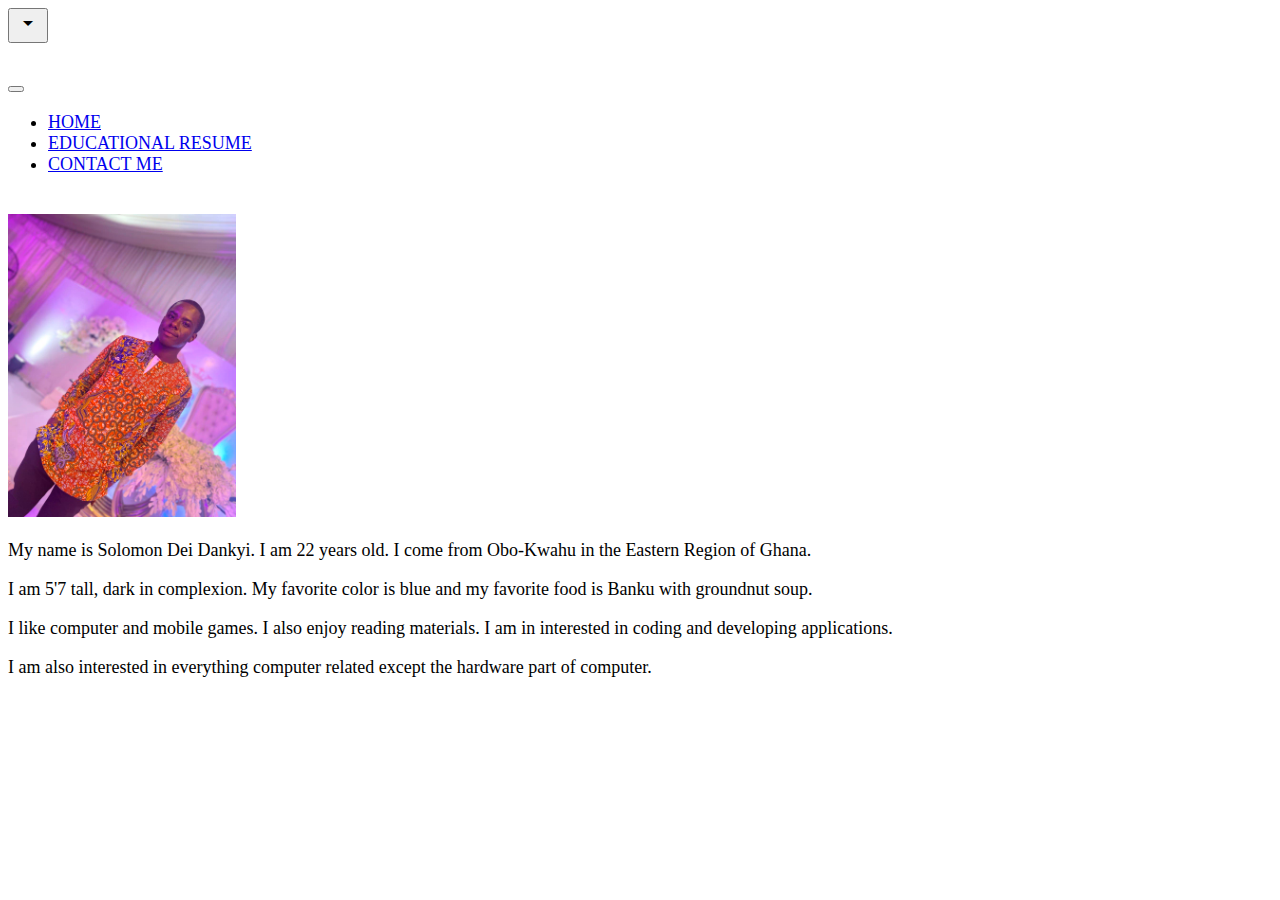
<file: index.html>
<!DOCTYPE html>
<head>
<meta charset="utf-8">
<meta name="viewport" content="width=device-width, initial-scale=1">
<title>A Linked Pages Describing Myself - HOME</title>
<!-- Bootstrap CSS -->
<link href="https://cdn.jsdelivr.net/npm/bootstrap@5.1.3/dist/css/bootstrap.min.css" rel="stylesheet" integrity="sha384-1BmE4kWBq78iYhFldvKuhfTAU6auU8tT94WrHftjDbrCEXSU1oBoqyl2QvZ6jIW3" crossorigin="anonymous">
<!-- Google Icons -->
<link href="https://fonts.googleapis.com/icon?family=Material+Icons" rel="stylesheet">
<!-- External CSS -->
<link rel="stylesheet" href="theme.css">
</head>
<body>
<div class="container">
<button class="btn btn-primary" type="button" data-bs-toggle="offcanvas" data-bs-target="#offcanvasTop" aria-controls="offcanvasTop">
<span class="material-icons">arrow_drop_down</span>
</button>
<div class="offcanvas offcanvas-top" tabindex="-1" id="offcanvasTop" aria-labelledby="offcanvasTopLabel">
<div class="offcanvas-header">
<h5 id="offcanvasTopLabel"></h5>
<button type="button" class="btn-close text-reset" data-bs-dismiss="offcanvas" aria-label="Close"></button>
</div>
<div class="offcanvas-body">
<ul class="nav nav-pills">
<li class="nav-item">
<a class="nav-link" href="index.html">HOME</a>
</li>
<li class="nav-item">
<a class="nav-link" href="education.html">EDUCATIONAL RESUME</a>
</li>
<li class="nav-item">
<a class="nav-link" href="form.html">CONTACT ME</a>
</li>
</ul>
</div>
</div>
<br>
<img src="./image/me.jpg" alt=""A Picture of Solomon" height="20%" width="18%" class="rounded mx-auto d-block"></img>
<div id="homeParagraph">
<p>My name is Solomon Dei Dankyi. I am 22 years old. I come from Obo-Kwahu in the Eastern Region of Ghana.</p>
<p>I am 5'7 tall, dark in complexion. My favorite color is blue and my favorite food is Banku with groundnut soup.</p>
<p>I like computer and mobile games. I also enjoy reading materials. I am in interested in coding and developing applications.</p>
<p>I am also interested in everything computer related except the hardware part of computer.</p>
</div><!-- #homeParagraph -->
<!-- Bootstrap JS-->
<script src="https://cdn.jsdelivr.net/npm/@popperjs/core@2.10.2/dist/umd/popper.min.js" integrity="sha384-7+zCNj/IqJ95wo16oMtfsKbZ9ccEh31eOz1HGyDuCQ6wgnyJNSYdrPa03rtR1zdB" crossorigin="anonymous"></script>
<script src="https://cdn.jsdelivr.net/npm/bootstrap@5.1.3/dist/js/bootstrap.min.js" integrity="sha384-QJHtvGhmr9XOIpI6YVutG+2QOK9T+ZnN4kzFN1RtK3zEFEIsxhlmWl5/YESvpZ13" crossorigin="anonymous"></script>
</div><!-- .container -->
</body>
</html>
</file>
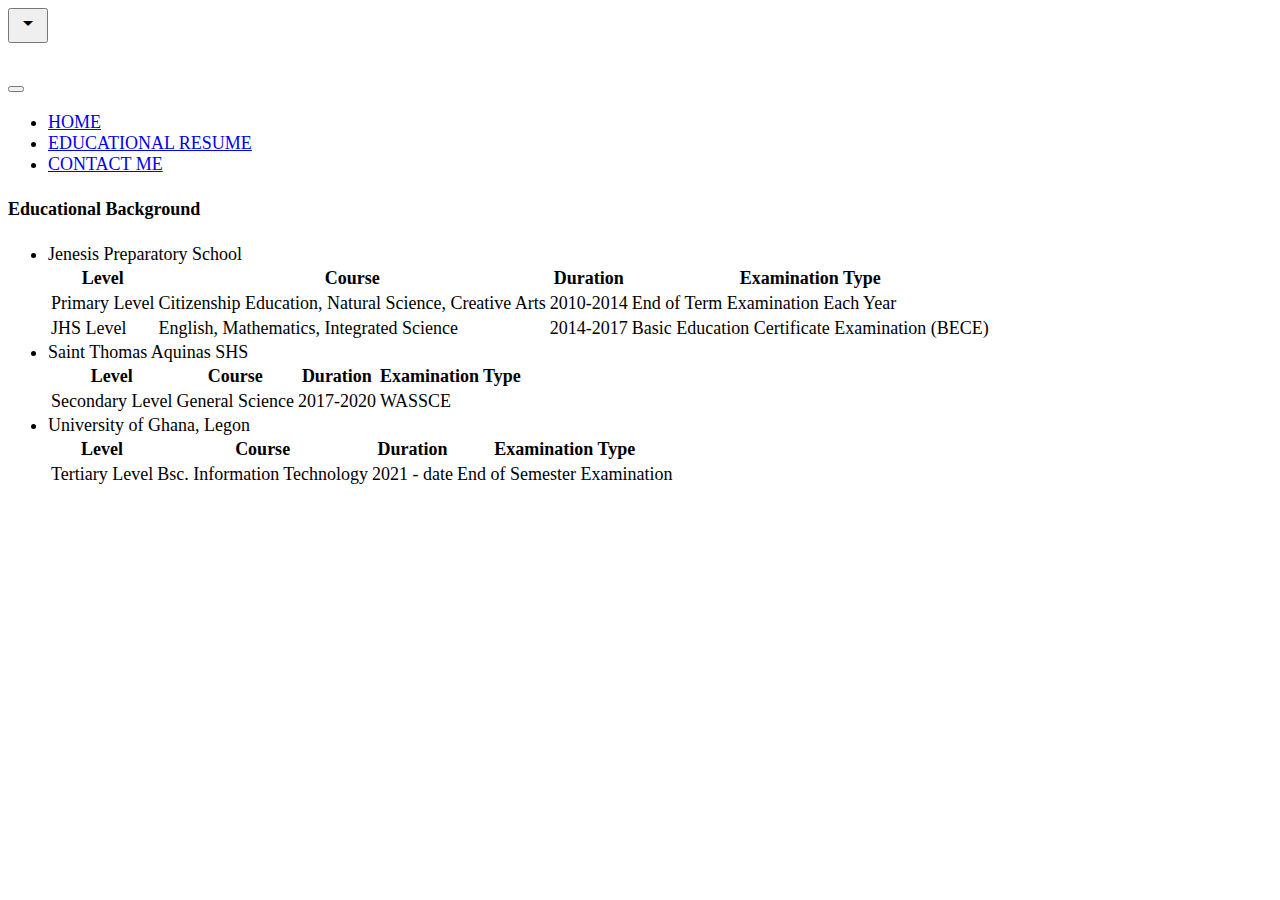
<file: education.html>
<!DOCTYPE html>
<head>
<meta charset="utf-8">
<meta name="viewport" content="width=device-width, initial-scale=1">
<title>EDUCATIONAL BACKGROUND</title>
<!-- Bootstrap CSS -->
<link href="https://cdn.jsdelivr.net/npm/bootstrap@5.1.3/dist/css/bootstrap.min.css" rel="stylesheet" integrity="sha384-1BmE4kWBq78iYhFldvKuhfTAU6auU8tT94WrHftjDbrCEXSU1oBoqyl2QvZ6jIW3" crossorigin="anonymous">
<!-- Google Icons -->
<link href="https://fonts.googleapis.com/icon?family=Material+Icons" rel="stylesheet">
<!-- External CSS -->
<link rel="stylesheet" href="theme.css">
</head>
<body>
<div class="container">
<button class="btn btn-primary" type="button" data-bs-toggle="offcanvas" data-bs-target="#offcanvasTop" aria-controls="offcanvasTop">
<span class="material-icons">arrow_drop_down</span>
</button>
<div class="offcanvas offcanvas-top" tabindex="-1" id="offcanvasTop" aria-labelledby="offcanvasTopLabel">
<div class="offcanvas-header">
<h5 id="offcanvasTopLabel"></h5>
<button type="button" class="btn-close text-reset" data-bs-dismiss="offcanvas" aria-label="Close"></button>
</div>
<div class="offcanvas-body">
<ul class="nav nav-pills">
<li class="nav-item">
<a class="nav-link" href="index.html">HOME</a>
</li>
<li class="nav-item">
<a class="nav-link" href="education.html">EDUCATIONAL RESUME</a>
</li>
<li class="nav-item">
<a class="nav-link" href="form.html">CONTACT ME</a>
</li>
</ul>
</div>
</div>
<header>
<h4>Educational Background</h4>
</header>
<div>
<ul>
<li>Jenesis Preparatory School</li>
<table class="table">
<thead>
<tbody>
<tr>
<th>Level</th>
<th>Course</th>
<th>Duration</th>
<th>Examination Type</th>
</tr>
</thead>
<tr>
<td>Primary Level</td>
<td>Citizenship Education, Natural Science, Creative Arts</td>
<td>2010-2014</td>
<td>End of Term Examination Each Year</td>
</tr>
<tr>
<td>JHS Level</td>
<td>English, Mathematics, Integrated Science</td>
<td>2014-2017</td>
<td>Basic Education Certificate Examination (BECE)</td>
</tr>
</tbody>
</table>
<li>Saint Thomas Aquinas SHS</li>
<table class="table">
<thead>
<tbody>
<tr>
<th>Level</th>
<th>Course</th>
<th>Duration</th>
<th>Examination Type</th>
</tr>
</thead>
<tr>
<td>Secondary Level</td>
<td>General Science</td>
<td>2017-2020</td>
<td>WASSCE</td>
</tr>
</tbody>
</table>
<li>University of Ghana, Legon</li>
<table class="table">
<thead>
<tbody>
<tr>
<th>Level</th>
<th>Course</th>
<th>Duration</th>
<th>Examination Type</th>
</tr>
</thead>
<tr>
<td>Tertiary Level</td>
<td>Bsc. Information Technology</td>
<td>2021 - date</td>
<td>End of Semester Examination</td>
</tr>
</tbody>
</table>
</ul>
</div>
<!-- Bootstrap JS-->
<script src="https://cdn.jsdelivr.net/npm/@popperjs/core@2.10.2/dist/umd/popper.min.js" integrity="sha384-7+zCNj/IqJ95wo16oMtfsKbZ9ccEh31eOz1HGyDuCQ6wgnyJNSYdrPa03rtR1zdB" crossorigin="anonymous"></script>
<script src="https://cdn.jsdelivr.net/npm/bootstrap@5.1.3/dist/js/bootstrap.min.js" integrity="sha384-QJHtvGhmr9XOIpI6YVutG+2QOK9T+ZnN4kzFN1RtK3zEFEIsxhlmWl5/YESvpZ13" crossorigin="anonymous"></script>
</div><!-- .container-->
</body>
</html>
</file>
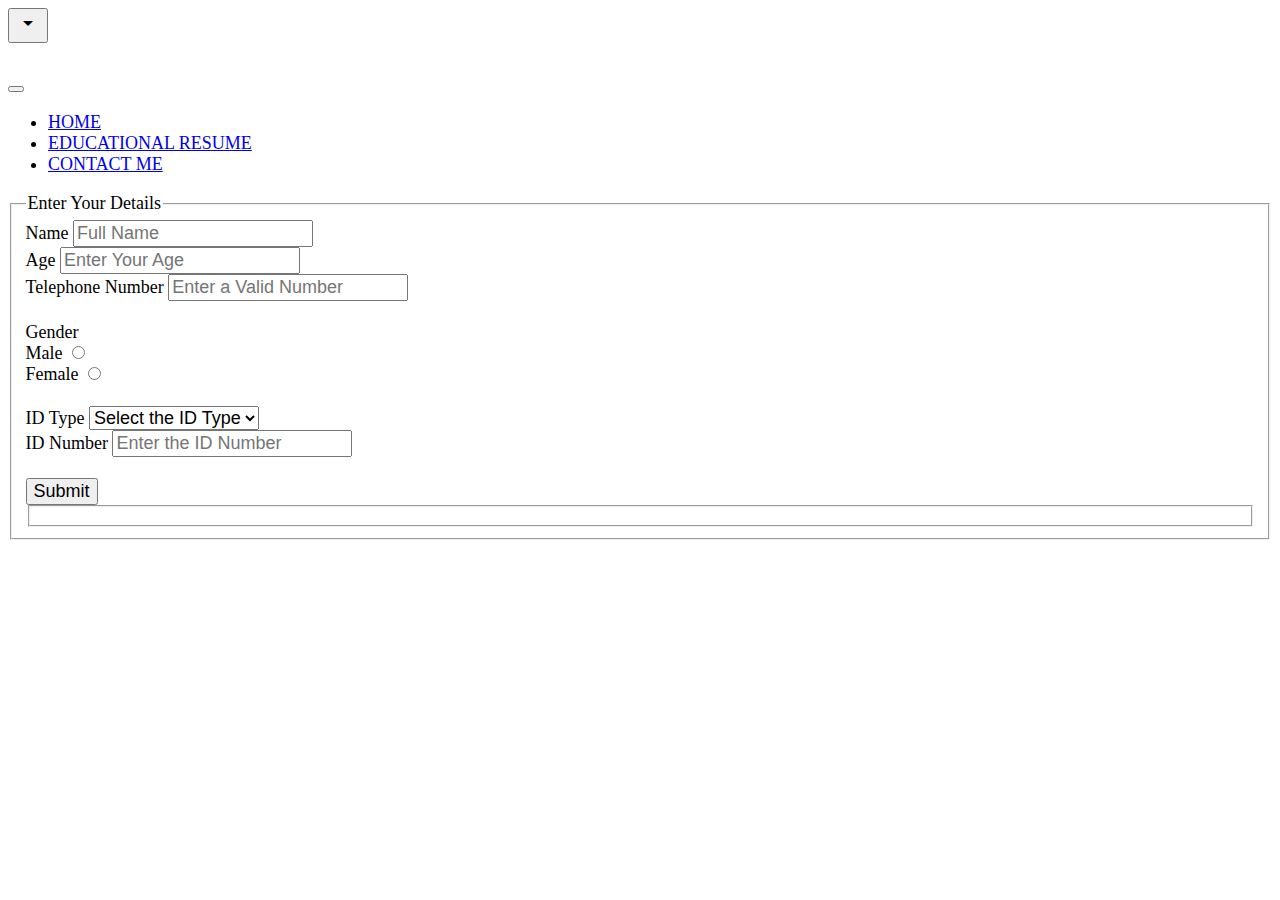
<file: form.html>
<!DOCTYPE html>
<head>
<meta charset="utf-8">
<meta name="viewport" content="width=device-width, initial-scale=1">
<title>A FORM'S PAGE</title>
<!-- Bootstrap CSS -->
<link href="https://cdn.jsdelivr.net/npm/bootstrap@5.1.3/dist/css/bootstrap.min.css" rel="stylesheet" integrity="sha384-1BmE4kWBq78iYhFldvKuhfTAU6auU8tT94WrHftjDbrCEXSU1oBoqyl2QvZ6jIW3" crossorigin="anonymous">
<!-- Google Icons -->
<link href="https://fonts.googleapis.com/icon?family=Material+Icons" rel="stylesheet"><!-- External CSS -->
<link rel="stylesheet" href="theme.css">
</head>
<body>
<div class="container">
<button class="btn btn-primary" type="button" data-bs-toggle="offcanvas" data-bs-target="#offcanvasTop" aria-controls="offcanvasTop">
<span class="material-icons">arrow_drop_down</span>
</button>
<div class="offcanvas offcanvas-top" tabindex="-1" id="offcanvasTop" aria-labelledby="offcanvasTopLabel">
<div class="offcanvas-header">
<h5 id="offcanvasTopLabel"></h5>
<button type="button" class="btn-close text-reset" data-bs-dismiss="offcanvas" aria-label="Close"></button>
</div>
<div class="offcanvas-body">
<ul class="nav nav-pills">
<li class="nav-item">
<a class="nav-link" href="index.html">HOME</a>
</li>
<li class="nav-item">
<a class="nav-link" href="education.html">EDUCATIONAL RESUME</a>
</li>
<li class="nav-item">
<a class="nav-link" href="form.html">CONTACT ME</a>
</li>
</ul>
</div>
</div>
<fieldset>
<legend>Enter Your Details</legend>
<form>
<div class="form-group">
<label>Name</label>
<input type="text" class="form-control" placeholder="Full Name" style="text-transform: capitalize;">
</div>
<div class="form-group col-sm-2">
<label>Age</label>
<input type="number" class="form-control" placeholder="Enter Your Age">
</div>
<div class="form-group">
<label>Telephone Number</label>
<input type="number" class="form-control" placeholder="Enter a Valid Number">
</div>
<br>
<div><label>Gender</label>
<div class="form-check">
<label class="form-check-label">Male</label>
<input type="radio" name="choosegender">
</div>
<div class="form-check">
<label class="form-check-label">Female</label>
<input type="radio" name="choosegender">
</div>
</div>
<br>
<div class="form-group">
<label>ID Type</label>
<select class="form-select">
<option selected>Select the ID Type</option>
<option value="1">Student ID</option>
<option value="2">Ghana Card</option>
<option value="3">NHIS Card</option>
<option value="4">Voters ID</option>
<option value="5">Drivers License</option>
</select>
</div>
<div class="form-group">
<label>ID Number</label>
<input type="number" class="form-control" placeholder="Enter the ID Number">
</div>
<br>
<button type="submit" class="btn btn-primary">Submit</button>
</form>
<fieldset>
<!-- Bootstrap JS-->
<script src="https://cdn.jsdelivr.net/npm/@popperjs/core@2.10.2/dist/umd/popper.min.js" integrity="sha384-7+zCNj/IqJ95wo16oMtfsKbZ9ccEh31eOz1HGyDuCQ6wgnyJNSYdrPa03rtR1zdB" crossorigin="anonymous"></script>
<script src="https://cdn.jsdelivr.net/npm/bootstrap@5.1.3/dist/js/bootstrap.min.js" integrity="sha384-QJHtvGhmr9XOIpI6YVutG+2QOK9T+ZnN4kzFN1RtK3zEFEIsxhlmWl5/YESvpZ13" crossorigin="anonymous"></script>
</div><!-- .container-->
</body>
</html>
</file>
<file: theme.css>
* {
    /*background-image: url('image/background.jpg');*/
    font-size: large;
}

/* styles for the link tags */
a:hover {
    color:yellow !important;
}
a:visited {
    color:red;
}
a:active {
    color: blue !important;
}

/* styles for home page */
</file>
